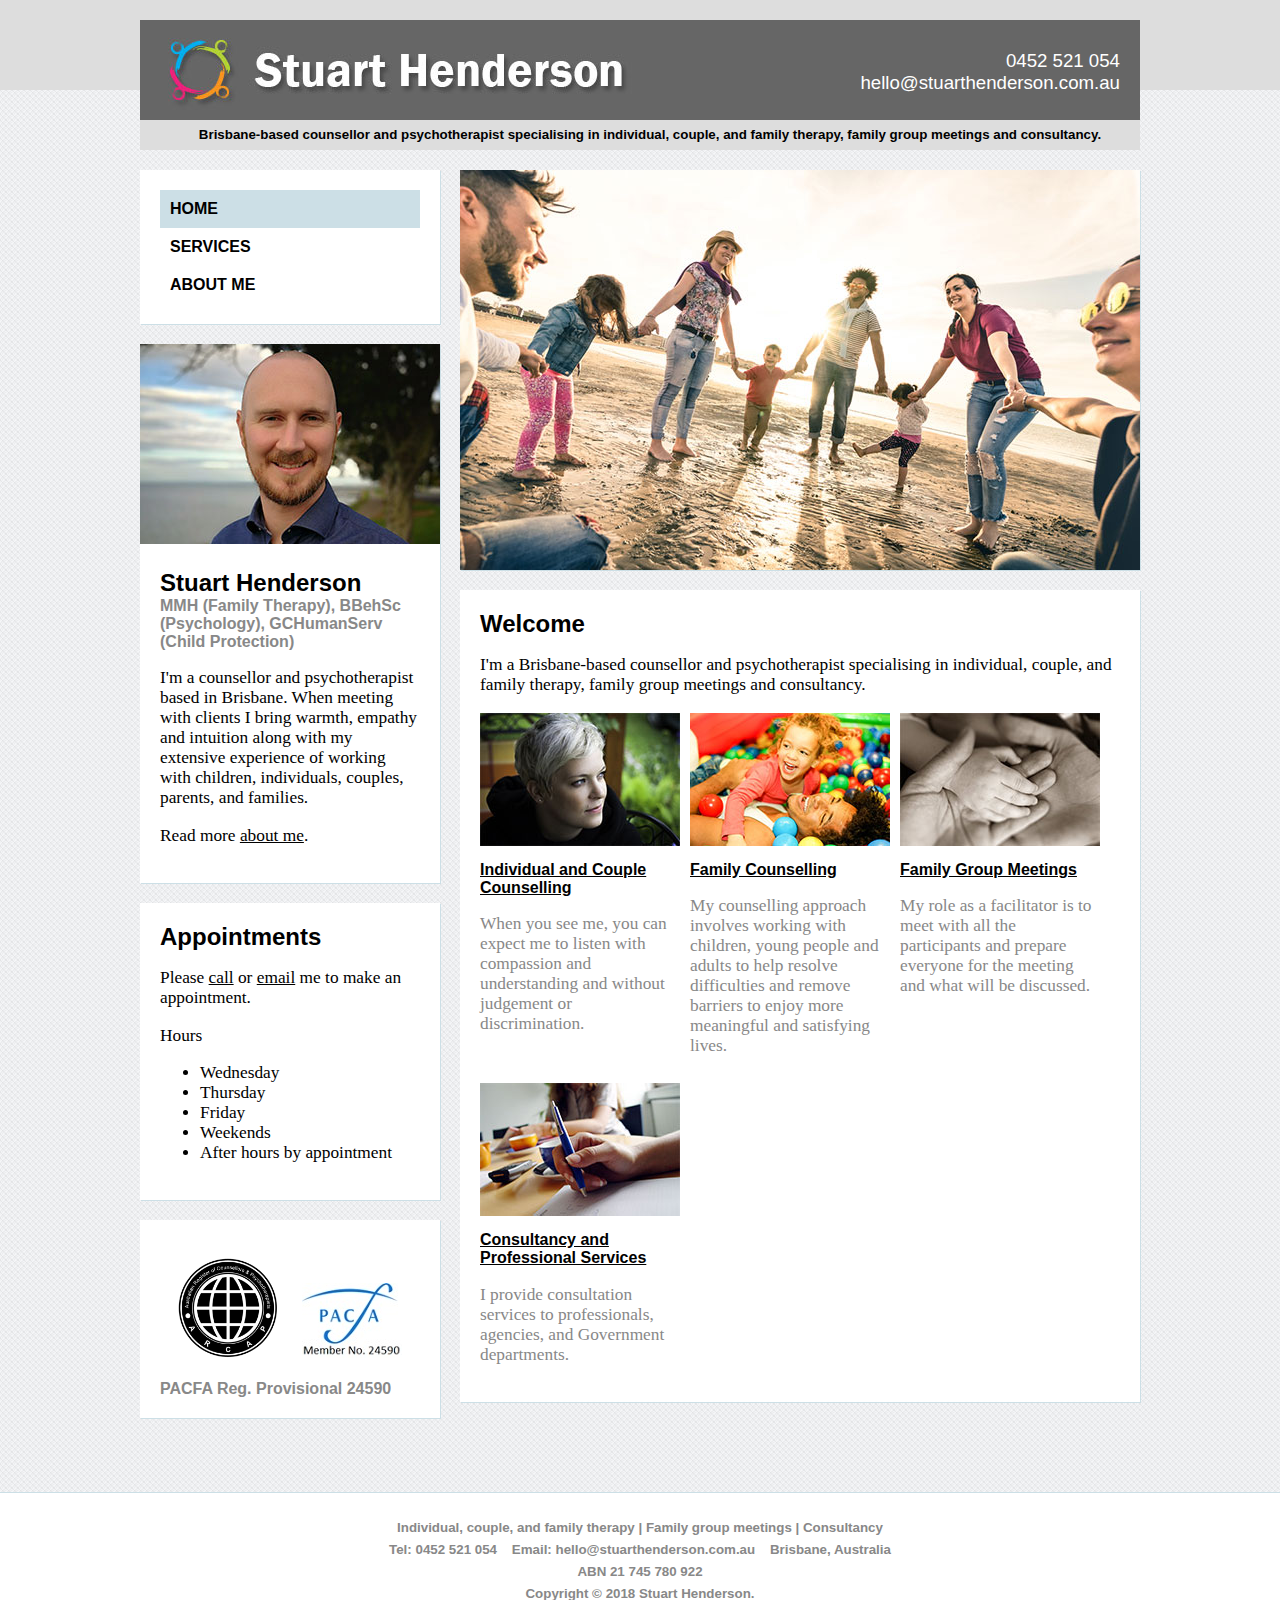
<file: index.html>
<!DOCTYPE html>
<html xmlns="http://www.w3.org/1999/xhtml" lang="en" xml:lang="en">
<head>
<!-- Global site tag (gtag.js) - Google Analytics -->
<script async src="https://www.googletagmanager.com/gtag/js?id=UA-122664267-1"></script>
<script>
  window.dataLayer = window.dataLayer || [];
  function gtag(){dataLayer.push(arguments);}
  gtag('js', new Date());
  
  gtag('config', 'UA-122664267-1');
</script>
<title>Stuart Henderson - Counsellor and Psychotherapist</title>
<meta charset="UTF-8">
<meta name="description" content="Stuart Henderson is a counsellor and psychotherapist based in Brisbane, Australia specialising in individual, couple, and family therapy.">
<meta name="keywords" content="Stuart Henderson, counsellor, psychotherapist, therapist, counselling, counselor, counseling, therapy, family therapy, Brisbane, relationship, marriage, individual, couple, family, children">
<meta name="author" content="Stuart Henderson">
<meta property="og:title" content="Stuart Henderson - Counsellor and Psychotherapist">
<meta property="og:site_name" content="Stuart Henderson - Counsellor and Psychotherapist">
<meta property="og:description" content="Stuart Henderson is a counsellor and psychotherapist based in Brisbane, Australia specialising in individual, couple, and family therapy.">
<meta property="og:type" content="website">
<meta property="og:url" content="https://www.stuarthenderson.com.au">
<meta property="og:image" content="https://www.stuarthenderson.com.au/images/stuart.jpg">
<meta property="twitter:title" content="Stuart Henderson - Counsellor and Psychotherapist">
<meta property="twitter:description" content="Stuart Henderson is a counsellor and psychotherapist based in Brisbane, Australia specialising in individual, couple, and family therapy.">
<link rel="apple-touch-icon" sizes="180x180" href="/apple-touch-icon.png">
<link rel="icon" type="image/png" sizes="32x32" href="/favicon-32x32.png">
<link rel="icon" type="image/png" sizes="16x16" href="/favicon-16x16.png">
<link rel="manifest" href="/site.webmanifest">
<link rel="mask-icon" href="/safari-pinned-tab.svg" color="#5bbad5">
<meta name="msapplication-TileColor" content="#2b5797">
<meta name="theme-color" content="#ffffff">
<meta name="viewport" content="width=device-width, initial-scale=1.0, user-scalable=yes">
<link rel="stylesheet" media="all" href="css/common.css"/>
<link rel="stylesheet" media="only screen and (max-width: 700px)" href="css/mobile.css"/>
<script type="application/ld+json">
{
  "@context": "http://schema.org",
  "@type": "LocalBusiness",
  "url": "https://www.stuarthenderson.com.au",
  "name": "Stuart Henderson",
  "contactPoint": {
    "@type": "ContactPoint",
    "telephone": "+61-452-521-054",
    "contactType": "Inquiries",
	"email": "hello@stuarthenderson.com.au"
  }
}
</script>
</head>

<body>

<div id="solidbanner"></div>

<div id="pagecontent">

	<div id="header">
		<div style="width: 100%; margin: 0 auto;">
			<div id="headerLogo"><a href="index.html"><img src="images/header-logo.jpg" width="500" height="80" alt="Stuart Henderson Logo"/></a></div>
			<div class="headerText" style="float: right; text-align: right;"><a href="tel:+61452521054">0452 521 054</a><br/><a href="mailto:hello@stuarthenderson.com.au">hello@stuarthenderson.com.au</a></div>
		</div>
	</div>
	<div id="headerThin">
		<div style="padding-left: 20px; line-height: 30px; text-align: center;"><h4>Brisbane-based counsellor and psychotherapist specialising in individual, couple, and family therapy, family group meetings and consultancy.</h4></div>
	</div>
	<div id="headerMobile">
		<a href="index.html"><img src="images/header-logo.jpg" style="width: 100%;" alt="Stuart Henderson Logo"/></a>
	</div>

	<div class="container">

		<div class="one">
			<div class="box text menu">
				<a href="index.html"><div class="menuItem menuCurrentItem">HOME</div></a>
				<a href="services.html"><div class="menuItem">SERVICES</div></a>
				<a href="about.html"><div class="menuItem">ABOUT ME</div></a>
			</div>
			
			<div class="box">
				<div class="hidemobile"><img src="images/stuart.jpg" width="300" height="200" alt="Stuart Henderson"/></div>
				<div class="onlymobile"><img src="images/about.jpg" style="width: 100%;" alt="Stuart Henderson"/></div>
				<div class="text">
					<h2>Stuart Henderson</h2>
					<h3 class="subtle">MMH (Family Therapy), BBehSc (Psychology), GCHumanServ (Child Protection)</h3>
					<p>
						I'm a counsellor and psychotherapist based in Brisbane. When meeting with clients I bring warmth, empathy and intuition along with my extensive experience of working with children, individuals, couples, parents, and families.
					</p>
					<p>Read more <a href="about.html">about me</a>.</p>
				</div>
			</div>
			
			<div class="box">
				<div class="text">
					<h2>Appointments</h2>
					<p class="hidemobile">Please <a href="tel:+61452521054">call</a> or <a href="mailto:hello@stuarthenderson.com.au">email</a> me to make an appointment.</p>
					<p class="onlymobile" style="font-size: 14pt;"><a href="tel:+61452521054">0452 521 054</a></p>
					<p class="onlymobile" style="font-size: 14pt;"><a href="mailto:hello@stuarthenderson.com.au">hello@stuarthenderson.com.au</a></p>
					<p>Hours</p>
					<ul>
						<li>Wednesday</li>
						<li>Thursday</li>
						<li>Friday</li>
						<li>Weekends</li>
						<li>After hours by appointment</li>
					</ul>
				</div>
			</div>
			
			<div class="box hidemobile">
				<div class="text">
					<p style="text-align: center;">
						<a href="http://www.arcapregister.com.au/" target="_blank" style="padding-right: 20px;"><img src="images/arcap-logo.png" width="100" height="100" alt="ARCAP"/></a>
						<a href="http://www.pacfa.org.au" target="_blank"><img src="images/pacfa-logo.jpg" width="100" height="75" alt="PACFA"/></a>
					</p>
					<h3 class="subtle">PACFA Reg. Provisional 24590</h3>
				</div>
			</div>
		</div>
		
		<div class="two">
		
			<div class="box bigimage">
				<img src="images/home.jpg" width="680" height="400" alt="Family"/>
			</div>
			
			<div class="box text">
				<h2>Welcome</h2>
				<p>I'm a Brisbane-based counsellor and psychotherapist specialising in individual, couple, and family therapy, family group meetings and consultancy.</p>
				<div class="homeServiceBox homeServiceBoxRow">
					<a href="services.html#counselling"><img src="images/individual.jpg" width="200" height="133" alt="Individual and Couple Counselling"/><br><h3 class="service">Individual and Couple Counselling</h3></a>
					<p class="service">When you see me, you can expect me to listen with compassion and understanding and without judgement or discrimination.</p>
				</div>
				<div class="homeServiceBox homeServiceBoxRow">
					<a href="services.html#counselling"><img src="images/family.jpg" width="200" height="133" alt="Family Counselling"/><br><h3 class="service">Family Counselling</h3></a>
					<p class="service">My counselling approach involves working with children, young people and adults to help resolve difficulties and remove barriers to enjoy more meaningful and satisfying lives.</p>
				</div>
				<div class="homeServiceBox homeServiceBoxRow">
					<a href="services.html#familygroup"><img src="images/hands.jpg" width="200" height="133" alt="Family Group Meeting"/><br><h3 class="service">Family Group Meetings</h3></a>
					<p class="service">My role as a facilitator is to meet with all the participants and prepare everyone for the meeting and what will be discussed.</p>
				</div>
				<div class="homeServiceBox">
					<a href="services.html#consulting"><img src="images/consulting.jpg" width="200" height="133" alt="Individual and Couple Counselling"/><br><h3 class="service">Consultancy and Professional Services</h3></a>
					<p class="service">I provide consultation services to professionals, agencies, and Government departments.</p>
				</div>
			</div>
			
		</div>
		
	</div>
	
</div>

<div id="footer">
	<div class="onlymobile">
		<div class="text">
			<p style="text-align: center;">
				<a href="http://www.arcapregister.com.au/" target="_blank" style="padding-right: 20px;"><img src="images/arcap-logo.png" width="100" height="100" alt="ARCAP"/></a>
				<a href="http://www.pacfa.org.au" target="_blank"><img src="images/pacfa-logo.jpg" width="100" height="75" alt="PACFA"/></a>
			</p>
			<h3 class="subtle">PACFA Reg. Provisional 24590</h3>
		</div>
	</div>
	<div class="text footerText">
		<h4>Individual, couple, and family therapy | Family group meetings | Consultancy</h4>
		<h4><span class="nowrap">Tel: <a href="tel:+61452521054">0452 521 054</a></span> &nbsp;&nbsp; <span class="nowrap">Email: <a href="mailto:hello@stuarthenderson.com.au">hello@stuarthenderson.com.au</a></span> &nbsp;&nbsp; <span class="nowrap">Brisbane, Australia</span></h4>
		<h4><span class="nowrap">ABN 21 745 780 922</span></h4>
		<h4><span class="nowrap">Copyright © 2018 Stuart Henderson.</span></h4>
	</div>
</div>

</body>
</html>
</file>
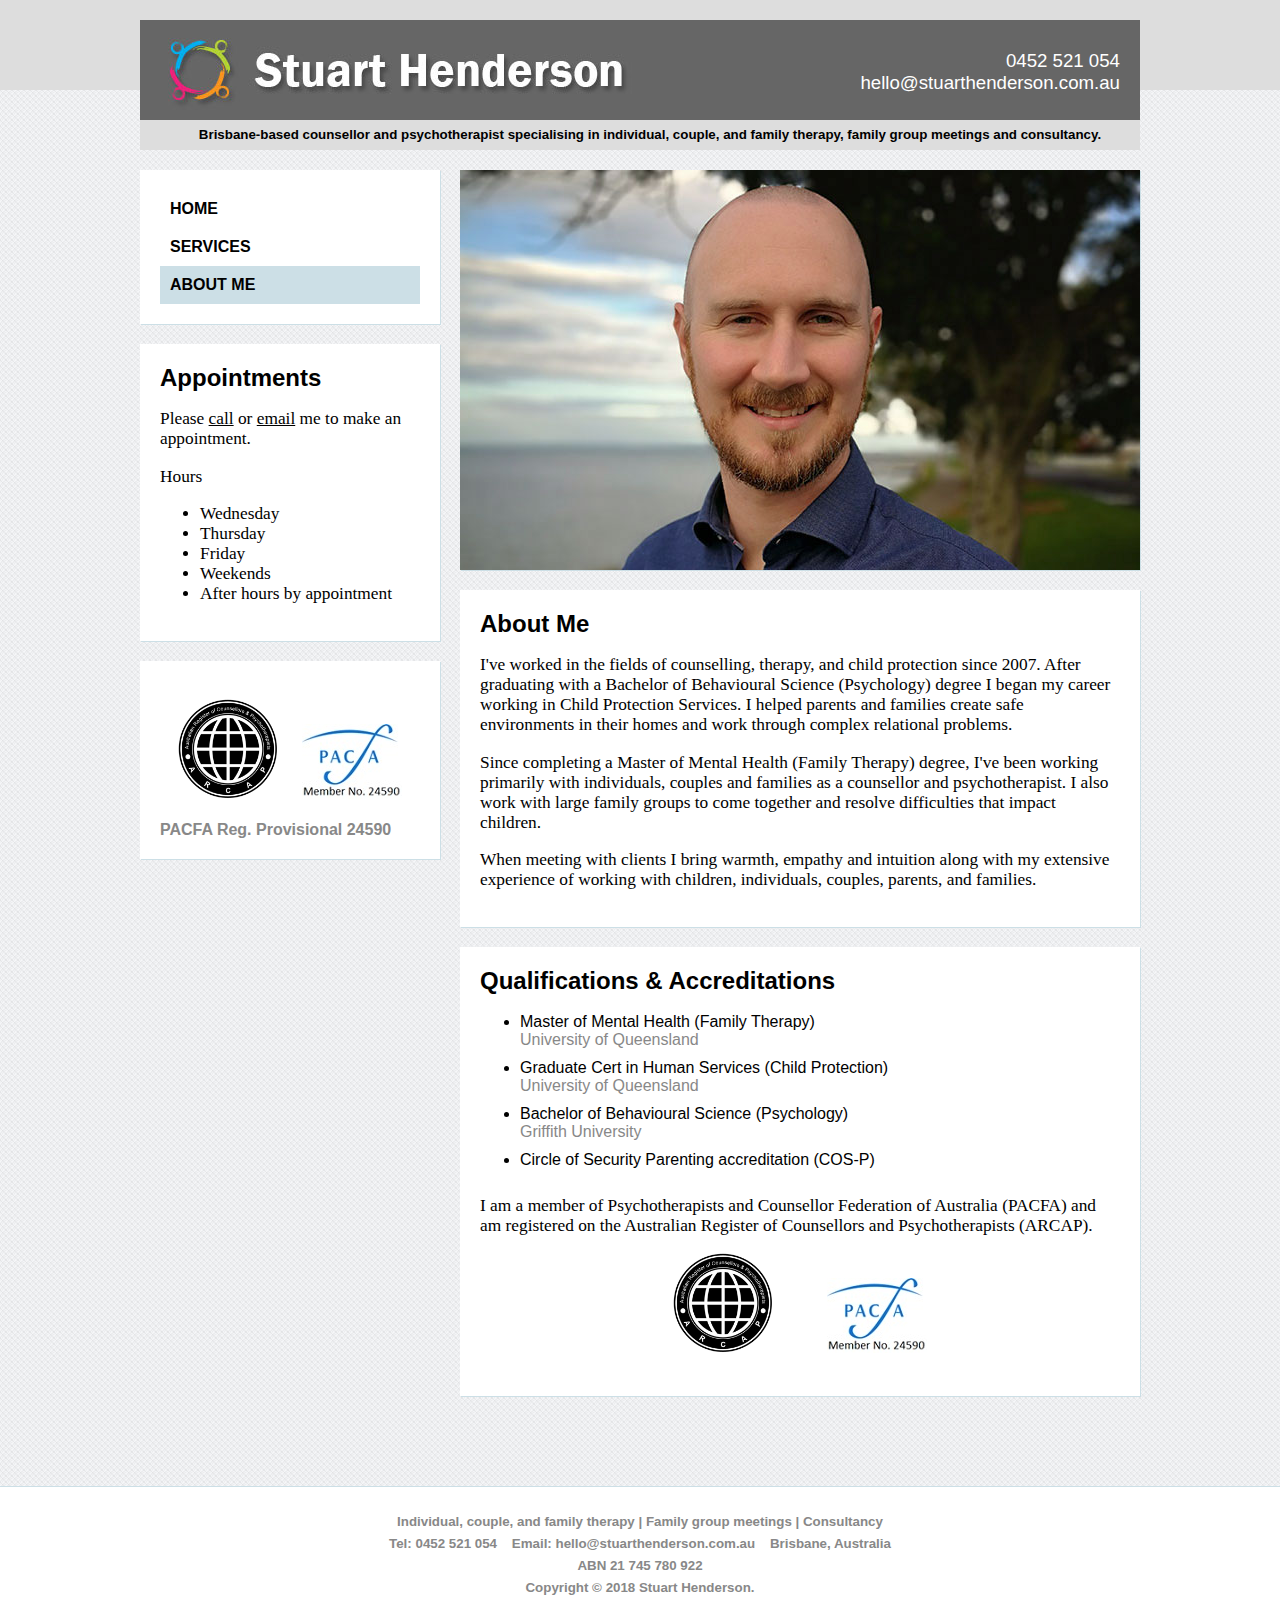
<file: about.html>
<!DOCTYPE html>
<html xmlns="http://www.w3.org/1999/xhtml" lang="en" xml:lang="en">  
<head>
<!-- Global site tag (gtag.js) - Google Analytics -->
<script async src="https://www.googletagmanager.com/gtag/js?id=UA-122664267-1"></script>
<script>
  window.dataLayer = window.dataLayer || [];
  function gtag(){dataLayer.push(arguments);}
  gtag('js', new Date());
  
  gtag('config', 'UA-122664267-1');
</script>
<title>Stuart Henderson - Counsellor and Psychotherapist</title>
<meta charset="UTF-8">
<meta name="description" content="Stuart Henderson is a counsellor and psychotherapist based in Brisbane, Australia specialising in individual, couple, and family therapy.">
<meta name="keywords" content="Stuart Henderson, counsellor, psychotherapist, therapist, counselling, counselor, counseling, therapy, family therapy, Brisbane, relationship, marriage, individual, couple, family, children">
<meta name="author" content="Stuart Henderson">
<meta property="og:title" content="Stuart Henderson - Counsellor and Psychotherapist">
<meta property="og:site_name" content="Stuart Henderson - Counsellor and Psychotherapist">
<meta property="og:description" content="Stuart Henderson is a counsellor and psychotherapist based in Brisbane, Australia specialising in individual, couple, and family therapy.">
<meta property="og:type" content="website">
<meta property="og:url" content="https://www.stuarthenderson.com.au">
<meta property="og:image" content="https://www.stuarthenderson.com.au/images/stuart.jpg">
<meta property="twitter:title" content="Stuart Henderson - Counsellor and Psychotherapist">
<meta property="twitter:description" content="Stuart Henderson is a counsellor and psychotherapist based in Brisbane, Australia specialising in individual, couple, and family therapy.">
<link rel="apple-touch-icon" sizes="180x180" href="/apple-touch-icon.png">
<link rel="icon" type="image/png" sizes="32x32" href="/favicon-32x32.png">
<link rel="icon" type="image/png" sizes="16x16" href="/favicon-16x16.png">
<link rel="manifest" href="/site.webmanifest">
<link rel="mask-icon" href="/safari-pinned-tab.svg" color="#5bbad5">
<meta name="msapplication-TileColor" content="#2b5797">
<meta name="theme-color" content="#ffffff">
<meta name="viewport" content="width=device-width, initial-scale=1.0, user-scalable=yes">
<link rel="stylesheet" media="all" href="css/common.css"/>
<link rel="stylesheet" media="only screen and (max-width: 700px)" href="css/mobile.css"/>
<script type="application/ld+json">
{
  "@context": "http://schema.org",
  "@type": "LocalBusiness",
  "url": "https://www.stuarthenderson.com.au",
  "name": "Stuart Henderson",
  "contactPoint": {
    "@type": "ContactPoint",
    "telephone": "+61-452-521-054",
    "contactType": "Inquiries",
	"email": "hello@stuarthenderson.com.au"
  }
}
</script>
</head>

<body>

<div id="solidbanner"></div>

<div id="pagecontent">

	<div id="header">
		<div style="width: 100%; margin: 0 auto;">
			<div id="headerLogo"><a href="index.html"><img src="images/header-logo.jpg" width="500" height="80" alt="Stuart Henderson Logo"/></a></div>
			<div class="headerText" style="float: right; text-align: right;"><a href="tel:+61452521054">0452 521 054</a><br/><a href="mailto:hello@stuarthenderson.com.au">hello@stuarthenderson.com.au</a></div>
		</div>
	</div>
	<div id="headerThin">
		<div style="padding-left: 20px; line-height: 30px; text-align: center;"><h4>Brisbane-based counsellor and psychotherapist specialising in individual, couple, and family therapy, family group meetings and consultancy.</h4></div>
	</div>
	<div id="headerMobile">
		<a href="index.html"><img src="images/header-logo.jpg" style="width: 100%;" alt="Stuart Henderson Logo"/></a>
	</div>

	<div class="container">

		<div class="one">
			<div class="box text menu">
				<a href="index.html"><div class="menuItem">HOME</div></a>
				<a href="services.html"><div class="menuItem">SERVICES</div></a>
				<a href="about.html"><div class="menuItem menuCurrentItem">ABOUT ME</div></a>
			</div>
			
			<div class="box hidemobile">
				<div class="text">
					<h2>Appointments</h2>
					<p>Please <a href="tel:+61452521054">call</a> or <a href="mailto:hello@stuarthenderson.com.au">email</a> me to make an appointment.</p>
					<p>Hours</p>
					<ul>
						<li>Wednesday</li>
						<li>Thursday</li>
						<li>Friday</li>
						<li>Weekends</li>
						<li>After hours by appointment</li>
					</ul>
				</div>
			</div>
			
			<div class="box hidemobile">
				<div class="text">
					<p style="text-align: center;">
						<a href="http://www.arcapregister.com.au/" target="_blank" style="padding-right: 20px;"><img src="images/arcap-logo.png" width="100" height="100" alt="ARCAP"/></a>
						<a href="http://www.pacfa.org.au" target="_blank"><img src="images/pacfa-logo.jpg" width="100" height="75" alt="PACFA"/></a>
					</p>
					<h3 class="subtle">PACFA Reg. Provisional 24590</h3>
				</div>
			</div>
		</div>
		
		<div class="two">
		
			<div class="box hidemobile" style="width: 680px; height: 400px">
				<img src="images/about.jpg" width="680" height="400" alt="About Me"/>
			</div>
			
			<div class="box">
				<div class="onlymobile"><img src="images/about.jpg" style="width: 100%;" alt="Stuart Henderson"/></div>
				<div class="text">
					<h2>About Me</h2>
					<p>
					I've worked in the fields of counselling, therapy, and child protection since 2007. After graduating with a Bachelor of Behavioural Science (Psychology) degree I began my career working in Child Protection Services. I helped parents and families create safe environments in their homes and work through complex relational problems.
					</p>
					<p>
					Since completing a Master of Mental Health (Family Therapy) degree, I've been working primarily with individuals, couples and families as a counsellor and psychotherapist. I also work with large family groups to come together and resolve difficulties that impact children.
					</p>
					<p>
					When meeting with clients I bring warmth, empathy and intuition along with my extensive experience of working with children, individuals, couples, parents, and families.
					</p>
				</div>
			</div>
			
			<div class="box onlymobile">
				<div class="text">
					<h2>Appointments</h2>
					<p style="font-size: 14pt;"><a href="tel:+61452521054">0452 521 054</a></p>
					<p style="font-size: 14pt;"><a href="mailto:hello@stuarthenderson.com.au">hello@stuarthenderson.com.au</a></p>
					<p>Hours</p>
					<ul>
						<li>Wednesday</li>
						<li>Thursday</li>
						<li>Friday</li>
						<li>Weekends</li>
						<li>After hours by appointment</li>
					</ul>
				</div>
			</div>

			<div class="box text">
				<h2>Qualifications & Accreditations</h2>
				<ul>
					<li class="qual">Master of Mental Health (Family Therapy)<br><div class="subtle">University of Queensland</div></li>
					<li class="qual">Graduate Cert in Human Services (Child Protection)<br><div class="subtle">University of Queensland</div></li>
					<li class="qual">Bachelor of Behavioural Science (Psychology)<br><div class="subtle">Griffith University</div></li>
					<li class="qual">Circle of Security Parenting accreditation (COS-P)</li>
				</ul>
				<p>
				I am a member of Psychotherapists and Counsellor Federation of Australia (PACFA) and am registered on the Australian Register of Counsellors and Psychotherapists (ARCAP).
				</p>
				<p class="hidemobile" style="text-align: center;">
					<a href="http://www.arcapregister.com.au/" target="_blank" style="padding-right: 50px;"><img src="images/arcap-logo.png" width="100" height="100" alt="ARCAP"/></a>
					<a href="http://www.pacfa.org.au" target="_blank"><img src="images/pacfa-logo.jpg" width="100" height="75" alt="PACFA"/></a>
				</p>
			</div>
			
		</div>
		
	</div>
	
</div>

<div id="footer">
	<div class="onlymobile">
		<div class="text">
			<p style="text-align: center;">
				<a href="http://www.arcapregister.com.au/" target="_blank" style="padding-right: 20px;"><img src="images/arcap-logo.png" width="100" height="100" alt="ARCAP"/></a>
				<a href="http://www.pacfa.org.au" target="_blank"><img src="images/pacfa-logo.jpg" width="100" height="75" alt="PACFA"/></a>
			</p>
			<h3 class="subtle">PACFA Reg. Provisional 24590</h3>
		</div>
	</div>
	<div class="text footerText">
		<h4>Individual, couple, and family therapy | Family group meetings | Consultancy</h4>
		<h4><span class="nowrap">Tel: <a href="tel:+61452521054">0452 521 054</a></span> &nbsp;&nbsp; <span class="nowrap">Email: <a href="mailto:hello@stuarthenderson.com.au">hello@stuarthenderson.com.au</a></span> &nbsp;&nbsp; <span class="nowrap">Brisbane, Australia</span></h4>
		<h4><span class="nowrap">ABN 21 745 780 922</span></h4>
		<h4><span class="nowrap">Copyright © 2018 Stuart Henderson.</span></h4>
	</div>
</div>

</body>
</html>
</file>
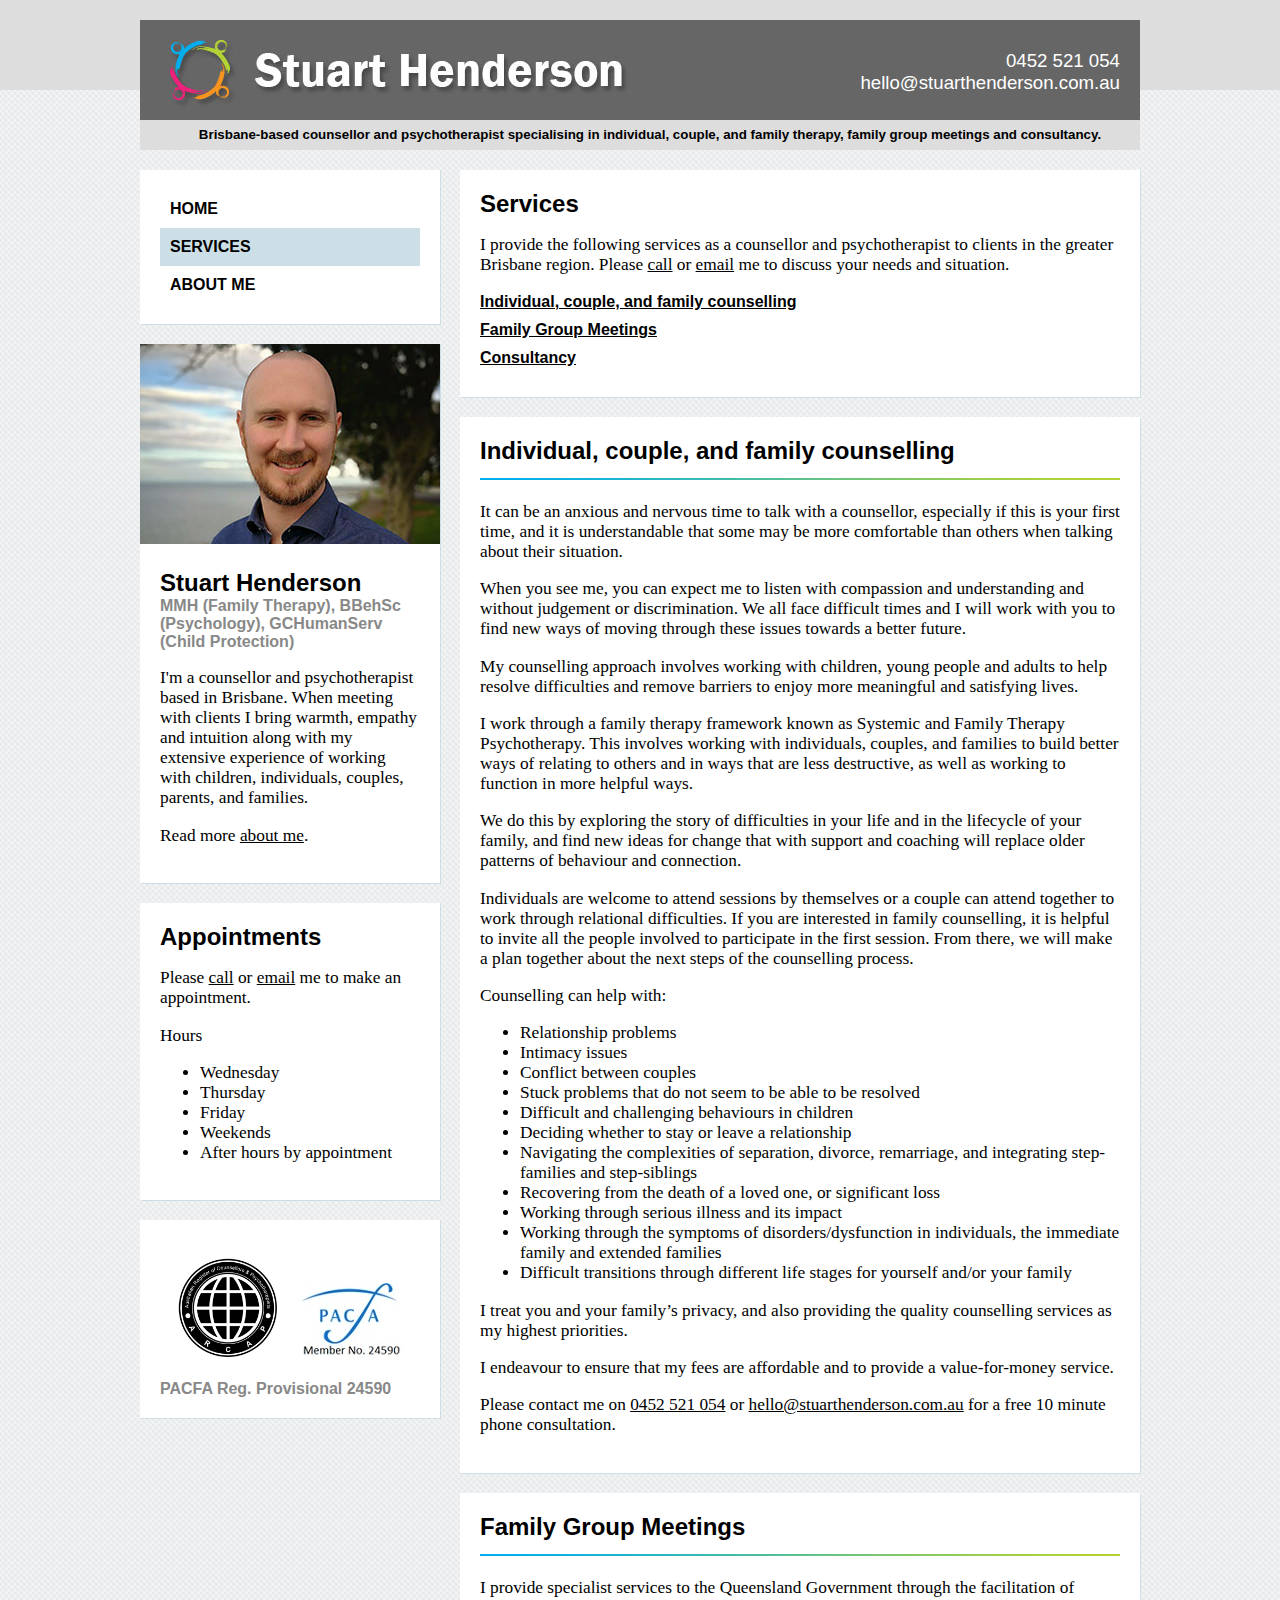
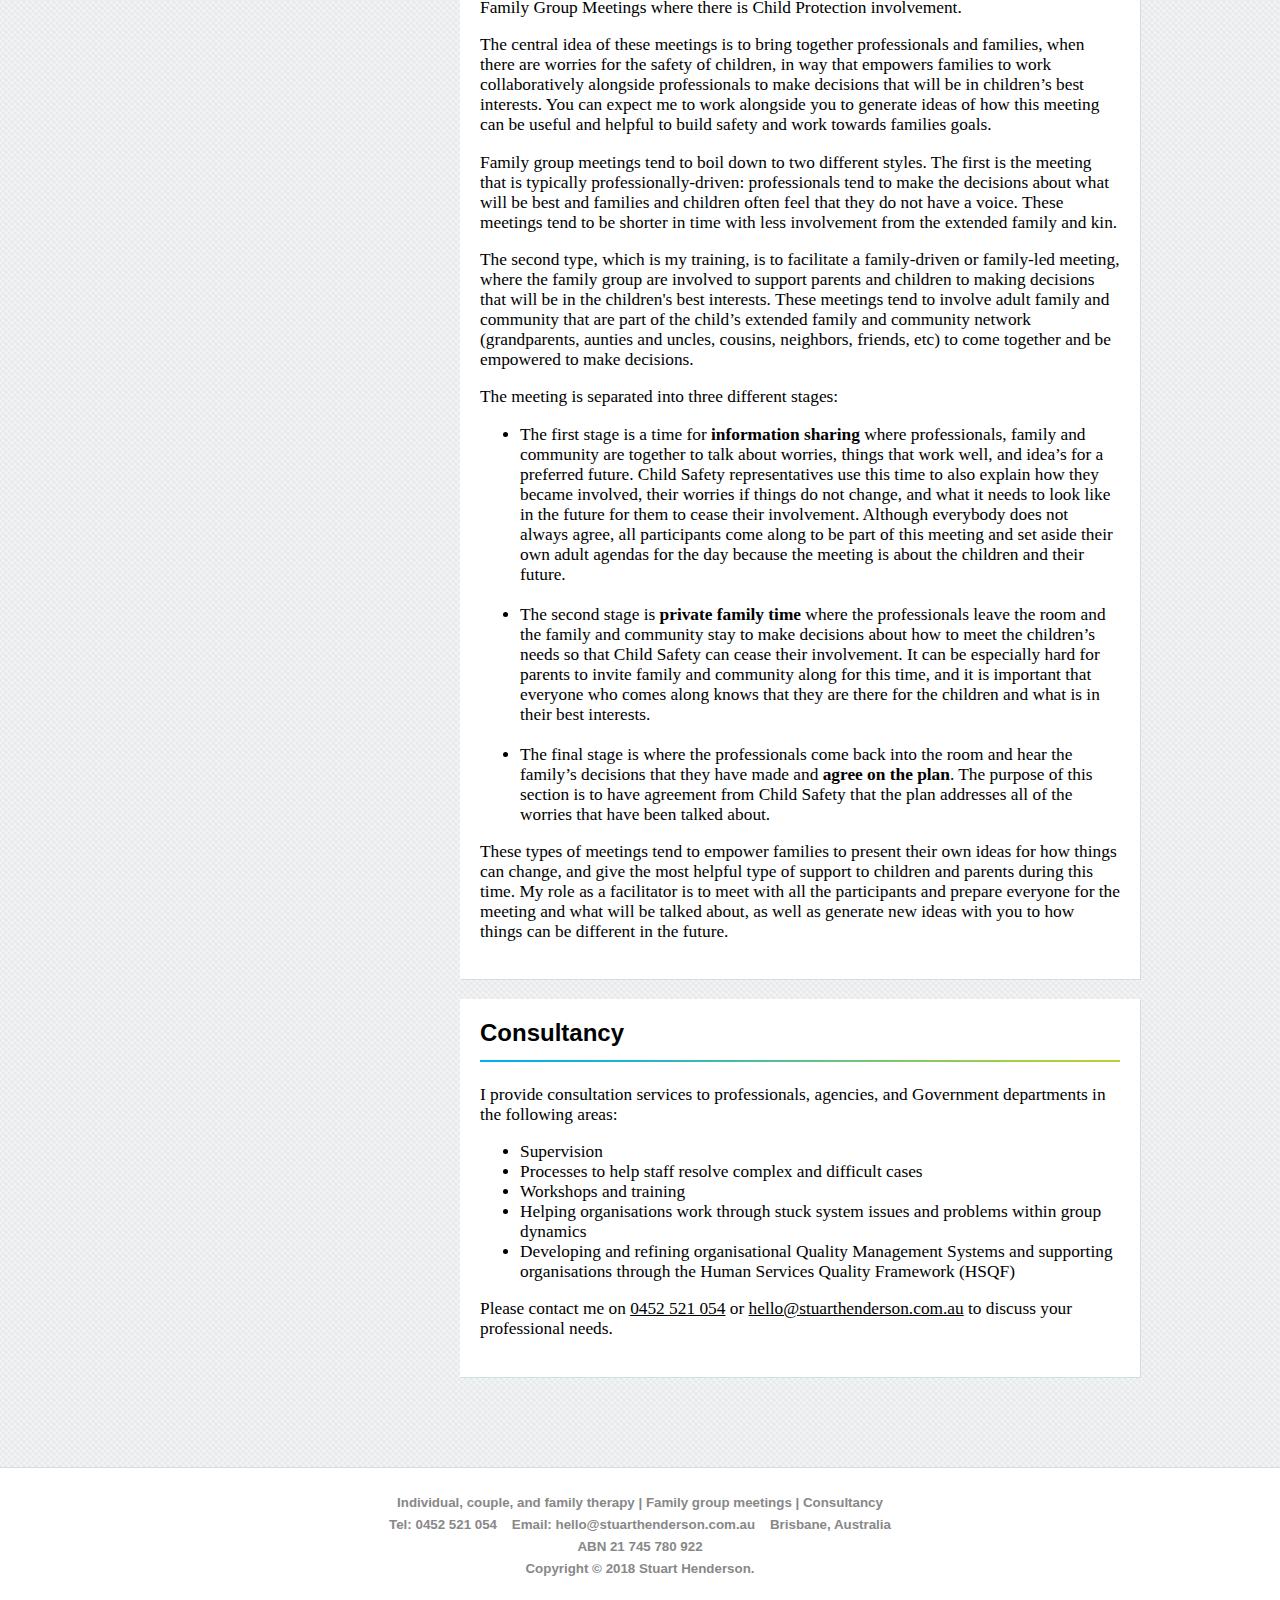
<file: services.html>
<!DOCTYPE html>
<html xmlns="http://www.w3.org/1999/xhtml" lang="en" xml:lang="en">  
<head>
<!-- Global site tag (gtag.js) - Google Analytics -->
<script async src="https://www.googletagmanager.com/gtag/js?id=UA-122664267-1"></script>
<script>
  window.dataLayer = window.dataLayer || [];
  function gtag(){dataLayer.push(arguments);}
  gtag('js', new Date());
  
  gtag('config', 'UA-122664267-1');
</script>
<title>Stuart Henderson - Counsellor and Psychotherapist</title>
<meta charset="UTF-8">
<meta name="description" content="Stuart Henderson is a counsellor and psychotherapist based in Brisbane, Australia specialising in individual, couple, and family therapy.">
<meta name="keywords" content="Stuart Henderson, counsellor, psychotherapist, therapist, counselling, counselor, counseling, therapy, family therapy, Brisbane, relationship, marriage, individual, couple, family, children">
<meta name="author" content="Stuart Henderson">
<meta property="og:title" content="Stuart Henderson - Counsellor and Psychotherapist">
<meta property="og:site_name" content="Stuart Henderson - Counsellor and Psychotherapist">
<meta property="og:description" content="Stuart Henderson is a counsellor and psychotherapist based in Brisbane, Australia specialising in individual, couple, and family therapy.">
<meta property="og:type" content="website">
<meta property="og:url" content="https://www.stuarthenderson.com.au">
<meta property="og:image" content="https://www.stuarthenderson.com.au/images/stuart.jpg">
<meta property="twitter:title" content="Stuart Henderson - Counsellor and Psychotherapist">
<meta property="twitter:description" content="Stuart Henderson is a counsellor and psychotherapist based in Brisbane, Australia specialising in individual, couple, and family therapy.">
<link rel="apple-touch-icon" sizes="180x180" href="/apple-touch-icon.png">
<link rel="icon" type="image/png" sizes="32x32" href="/favicon-32x32.png">
<link rel="icon" type="image/png" sizes="16x16" href="/favicon-16x16.png">
<link rel="manifest" href="/site.webmanifest">
<link rel="mask-icon" href="/safari-pinned-tab.svg" color="#5bbad5">
<meta name="msapplication-TileColor" content="#2b5797">
<meta name="theme-color" content="#ffffff">
<meta name="viewport" content="width=device-width, initial-scale=1.0, user-scalable=yes">
<link rel="stylesheet" media="all" href="css/common.css"/>
<link rel="stylesheet" media="only screen and (max-width: 700px)" href="css/mobile.css"/>
<script type="application/ld+json">
{
  "@context": "http://schema.org",
  "@type": "LocalBusiness",
  "url": "https://www.stuarthenderson.com.au",
  "name": "Stuart Henderson",
  "contactPoint": {
    "@type": "ContactPoint",
    "telephone": "+61-452-521-054",
    "contactType": "Inquiries",
	"email": "hello@stuarthenderson.com.au"
  }
}
</script>
</head>

<body>

<div id="solidbanner"></div>

<div id="pagecontent">

	<div id="header">
		<div style="width: 100%; margin: 0 auto;">
			<div id="headerLogo"><a href="index.html"><img src="images/header-logo.jpg" width="500" height="80" alt="Stuart Henderson Logo"/></a></div>
			<div class="headerText" style="float: right; text-align: right;"><a href="tel:+61452521054">0452 521 054</a><br/><a href="mailto:hello@stuarthenderson.com.au">hello@stuarthenderson.com.au</a></div>
		</div>
	</div>
	<div id="headerThin">
		<div style="padding-left: 20px; line-height: 30px; text-align: center;"><h4>Brisbane-based counsellor and psychotherapist specialising in individual, couple, and family therapy, family group meetings and consultancy.</h4></div>
	</div>
	<div id="headerMobile">
		<a href="index.html"><img src="images/header-logo.jpg" style="width: 100%;" alt="Stuart Henderson Logo"/></a>
	</div>

	<div class="container">

		<div class="one">
			<div class="box text menu">
				<a href="index.html"><div class="menuItem">HOME</div></a>
				<a href="services.html"><div class="menuItem menuCurrentItem">SERVICES</div></a>
				<a href="about.html"><div class="menuItem">ABOUT ME</div></a>
			</div>
			
			<div class="box hidemobile">
				<img src="images/stuart.jpg" width="300" height="200" alt="Stuart Henderson"/>
				<div class="text">
					<h2>Stuart Henderson</h2>
					<h3 class="subtle">MMH (Family Therapy), BBehSc (Psychology), GCHumanServ (Child Protection)</h3>
					<p>
						I'm a counsellor and psychotherapist based in Brisbane. When meeting with clients I bring warmth, empathy and intuition along with my extensive experience of working with children, individuals, couples, parents, and families.
					</p>
					<p>Read more <a href="about.html">about me</a>.</p>
				</div>
			</div>
			
			<div class="box hidemobile">
				<div class="text">
					<h2>Appointments</h2>
					<p>Please <a href="tel:+61452521054">call</a> or <a href="mailto:hello@stuarthenderson.com.au">email</a> me to make an appointment.</p>
					<p>Hours</p>
					<ul>
						<li>Wednesday</li>
						<li>Thursday</li>
						<li>Friday</li>
						<li>Weekends</li>
						<li>After hours by appointment</li>
					</ul>
				</div>
			</div>
			
			<div class="box hidemobile">
				<div class="text">
					<p style="text-align: center;">
						<a href="http://www.arcapregister.com.au/" target="_blank" style="padding-right: 20px;"><img src="images/arcap-logo.png" width="100" height="100" alt="ARCAP"/></a>
						<a href="http://www.pacfa.org.au" target="_blank"><img src="images/pacfa-logo.jpg" width="100" height="75" alt="PACFA"/></a>
					</p>
					<h3 class="subtle">PACFA Reg. Provisional 24590</h3>
				</div>
			</div>
		</div>
		
		<div class="two">
		
			<div class="box text">
				<h2>Services</h2>
				<p>I provide the following services as a counsellor and psychotherapist to clients in the greater Brisbane region. Please <a href="tel:+61452521054">call</a> or <a href="mailto:hello@stuarthenderson.com.au">email</a> me to discuss your needs and situation.</p>
				<h3 class="service"><a href="#counselling">Individual, couple, and family counselling</a></h3>
				<h3 class="service"><a href="#familygroup">Family Group Meetings</a></h3>
				<h3 class="service"><a href="#consulting">Consultancy</a></h3>
			</div>
		
			<div class="box text">
				<h2 id="counselling">Individual, couple, and family counselling</h2>
				<div><img src="images/banner.jpg" width="640" height="2" alt="Divider Line"/></div>
				<p>
				It can be an anxious and nervous time to talk with a counsellor, especially if this is your first time, and it is understandable that some may be more comfortable than others when talking about their situation.
				</p>
				<p>
				When you see me, you can expect me to listen with compassion and understanding and without judgement or discrimination. We all face difficult times and I will work with you to find new ways of moving through these issues towards a better future.
				</p>
				<p>
				My counselling approach involves working with children, young people and adults to help resolve difficulties and remove barriers to enjoy more meaningful and satisfying lives.
				</p>
				<p>
				I work through a family therapy framework known as Systemic and Family Therapy Psychotherapy. This involves working with individuals, couples, and families to build better ways of relating to others and in ways that are less destructive, as well as working to function in more helpful ways.
				</p>
				<p>
				We do this by exploring the story of difficulties in your life and in the lifecycle of your family, and find new ideas for change that with support and coaching will replace older patterns of behaviour and connection. 
				</p>
				<p>
				Individuals are welcome to attend sessions by themselves or a couple can attend together to work through relational difficulties. If you are interested in family counselling, it is helpful to invite all the people involved to participate in the first session. From there, we will make a plan together about the next steps of the counselling process.
				</p>
				<p>Counselling can help with:</p>
				<ul>
					<li>Relationship problems</li>
					<li>Intimacy issues</li>
					<li>Conflict between couples</li>
					<li>Stuck problems that do not seem to be able to be resolved</li>
					<li>Difficult and challenging behaviours in children</li>
					<li>Deciding whether to stay or leave a relationship</li>
					<li>Navigating the complexities of separation, divorce, remarriage, and integrating step-families and step-siblings</li>
					<li>Recovering from the death of a loved one, or significant loss</li>
					<li>Working through serious illness and its impact</li>
					<li>Working through the symptoms of disorders/dysfunction in individuals, the immediate family and extended families</li>
					<li>Difficult transitions through different life stages for yourself and/or your family</li>
				</ul>
				<p>I treat you and your family’s privacy, and also providing the quality counselling services as my highest priorities.</p>
				<p>I endeavour to ensure that my fees are affordable and to provide a value-for-money service.</p>
				<p>Please contact me on <a href="tel:+61452521054">0452 521 054</a> or <a href="mailto:hello@stuarthenderson.com.au">hello@stuarthenderson.com.au</a> for a free 10 minute phone consultation.</p>
			</div>		

			<div class="box text">
				<h2 id="familygroup">Family Group Meetings</h2>
				<div><img src="images/banner.jpg" width="640" height="2" alt="Divider Line"/></div>
				<p>
				I provide specialist services to the Queensland Government through the facilitation of Family Group Meetings where there is Child Protection involvement.
				</p>
				<p>
				The central idea of these meetings is to bring together professionals and families, when there are worries for the safety of children, in way that empowers families to work collaboratively alongside professionals to make decisions that will be in children’s best interests. You can expect me to work alongside you to generate ideas of how this meeting can be useful and helpful to build safety and work towards families goals.
				</p>
				<p>
				Family group meetings tend to boil down to two different styles. The first is the meeting that is typically professionally-driven: professionals tend to make the decisions about what will be best and families and children often feel that they do not have a voice. These meetings tend to be shorter in time with less involvement from the extended family and kin.
				</p>
				<p>
				The second type, which is my training, is to facilitate a family-driven or family-led meeting, where the family group are involved to support parents and children to making decisions that will be in the children's best interests. These meetings tend to involve adult family and community that are part of the child’s extended family and community network (grandparents, aunties and uncles, cousins, neighbors, friends, etc) to come together and be empowered to make decisions. 
				</p>
				<p>The meeting is separated into three different stages:</p>
				<ul>
					<li>The first stage is a time for <b>information sharing</b> where professionals, family and community are together to talk about worries, things that work well, and idea’s for a preferred future. Child Safety representatives use this time to also explain how they became involved, their worries if things do not change, and what it needs to look like in the future for them to cease their involvement. Although everybody does not always agree, all participants come along to be part of this meeting and set aside their own adult agendas for the day because the meeting is about the children and their future.</li>
					<li style="padding-top: 20px;">The second stage is <b>private family time</b> where the professionals leave the room and the family and community stay to make decisions about how to meet the children’s needs so that Child Safety can cease their involvement. It can be especially hard for parents to invite family and community along for this time, and it is important that everyone who comes along knows that they are there for the children and what is in their best interests.</li>
					<li style="padding-top: 20px;">The final stage is where the professionals come back into the room and hear the family’s decisions that they have made and <b>agree on the plan</b>. The purpose of this section is to have agreement from Child Safety that the plan addresses all of the worries that have been talked about.</li>
				</ul>
				<p>
				These types of meetings tend to empower families to present their own ideas for how things can change, and give the most helpful type of support to children and parents during this time. My role as a facilitator is to meet with all the participants and prepare everyone for the meeting and what will be talked about, as well as generate new ideas with you to how things can be different in the future.
				</p>
			</div>
			
			<div class="box text">
				<h2 id="consulting">Consultancy</h2>
				<div><img src="images/banner.jpg" width="640" height="2" alt="Divider Line"/></div>
				<p>I provide consultation services to professionals, agencies, and Government departments in the following areas:</p>
				<ul>
					<li>Supervision</li>
					<li>Processes to help staff resolve complex and difficult cases</li>
					<li>Workshops and training</li>
					<li>Helping organisations work through stuck system issues and problems within group dynamics</li>
					<li>Developing and refining organisational Quality Management Systems and supporting organisations through the Human Services Quality Framework (HSQF)</li>
				</ul>
				<p>
				Please contact me on <a href="tel:+61452521054">0452 521 054</a> or <a href="mailto:hello@stuarthenderson.com.au">hello@stuarthenderson.com.au</a> to discuss your professional needs.
				</p>
			</div>
			
		</div>
		
	</div>
	
</div>

<div id="footer">
	<div class="onlymobile">
		<div class="text">
			<p style="text-align: center;">
				<a href="http://www.arcapregister.com.au/" target="_blank" style="padding-right: 20px;"><img src="images/arcap-logo.png" width="100" height="100" alt="ARCAP"/></a>
				<a href="http://www.pacfa.org.au" target="_blank"><img src="images/pacfa-logo.jpg" width="100" height="75" alt="PACFA"/></a>
			</p>
			<h3 class="subtle">PACFA Reg. Provisional 24590</h3>
		</div>
	</div>
	<div class="text footerText">
		<h4>Individual, couple, and family therapy | Family group meetings | Consultancy</h4>
		<h4><span class="nowrap">Tel: <a href="tel:+61452521054">0452 521 054</a></span> &nbsp;&nbsp; <span class="nowrap">Email: <a href="mailto:hello@stuarthenderson.com.au">hello@stuarthenderson.com.au</a></span> &nbsp;&nbsp; <span class="nowrap">Brisbane, Australia</span></h4>
		<h4><span class="nowrap">ABN 21 745 780 922</span></h4>
		<h4><span class="nowrap">Copyright © 2018 Stuart Henderson.</span></h4>
	</div>
</div>

</body>
</html>
</file>
<file: css/common.css>
body
{
	margin: 0px;
	padding: 0px;
	text-align: center; /* for center DIV in IE */
	background-image: url("../images/bg.jpg");
    background-repeat: repeat;
	font-family: Georgia;
	font-size: 13pt;
}

.container {
    width: 1000px;
}
.one {
    width: 300px;
    float: left;
}
.two {
	width: 680px;
    margin-left: 320px;
}

A{color: black;}
A:hover {color: #4b4b4b;}

h2 {
	margin: 0px;
	padding: 0px;
	font-size: 18pt;
	font-weight: bold;
	font-family: Helvetica;
}

h3 {
	margin: 0px;
	padding: 0px;
	font-size: 12pt;
	font-family: Helvetica;
}

h4 {
	margin: 0px;
	padding: 0px;
	font-size: 10pt;
	font-family: Helvetica;
}

h3.subtle {
	color: #888888;
}

h3.service {
	margin: 10px 0px 10px 0px;
	color: black;
}

p.service {
	color: #888888;
}

li.qual {
	font-size: 12pt;
	font-family: Helvetica;
	padding-bottom: 10px;
}

#solidbanner
{
	height: 90px;
	width: auto;
	background-color: #dddddd;
}

#pagecontent
{
	position: relative;
	top: -70px;
	margin: 0px auto;
	text-align: left;
	width: 1000px;
}

#header
{
	height: 100px;
	width: 1000px;
	background-color: #666666;
	margin: 0px 0px 0px 0px;
}

#headerThin
{
	height: 30px;
	width: 1000px;
	background-color: #dddddd;
	margin: 0px 0px 20px 0px;
}

#headerLogo
{
	margin-left: 20px;
	margin-top: 10px;
	display: inline-block;
}

#headerMobile
{
	display: none;
}

.subtle
{
	color: #888888;
}

.headerText {
	margin: 30px 20px 0px 0px;
	color: white;
	display: inline-block;
	height: 60px;
}

.headerText A{color: white; font: 14pt Helvetica;}
.headerText A:link {text-decoration: none;}
.headerText A:visited {text-decoration: none;}
.headerText A:active {text-decoration: none;}
.headerText A:hover {text-decoration: none;}

.onlymobile {
	display: none;
}

#footer
{
	width:100%;
	background-color: white;
	border-top: 1px solid #ccdfe6;
}

.footerText h4 {
	margin: 7px;
	color: #888888;
}

.footerText A{color: #888888; }
.footerText A:link {text-decoration: none;}
.footerText A:visited {text-decoration: none;}
.footerText A:active {text-decoration: none;}
.footerText A:hover {text-decoration: none;}

.box {
	background-color: white;
	box-shadow: 1px 1px #ccdfe6;
	margin-bottom: 20px;
}

.homeServiceBox {
	width: 200px;
}

.homeServiceBoxRow {
	float: left;
	margin-right: 10px;
	margin-bottom: 10px;
}

.bigimage {
	width: 680px;
	height: 400px;
}

.text {
	padding: 20px;
}

.nowrap {
    white-space: nowrap;
}

.menuItem {
	padding: 10px;
}

.menuCurrentItem {
	background-color: #ccdfe6;
}

.menuItem:hover {
	background-color: #ededed;
}

.menu A{color: black; font: bold 12pt Helvetica; margin-bottom: 20px;}
.menu A:link {text-decoration: none;}
.menu A:visited {text-decoration: none;}
.menu A:active {text-decoration: none;}
.menu A:hover {text-decoration: none;}
</file>
<file: css/mobile.css>
body
{
	margin: 0px;
	padding: 0px;
	text-align: center; /* for center DIV in IE */
	background-image: url("../images/bg.jpg");
    background-repeat: repeat;
	font-family: Arial;
	font-size: 12pt;
}

.container
{
	float: none;
    width: 100%;
}

.one
{
	float: none;
    width: 100%;
}

.two
{
	float: none;
	width: 100%;
	margin-left: 0px;
}

.bigimage {
	display: none;
}

.homeServiceBox {
	width: 100%;
	text-align: center;
}

.homeServiceBoxRow {
	float: none;
	margin-top: 30px;
	margin-bottom: 30px;
}

.hidemobile {
	display: none;
}

.onlymobile {
	display: block;
}

#solidbanner
{
	display: none;
}

#pagecontent
{
	position: relative;
	top: 0px;
	margin: 0px auto;
	text-align: left;
	width: 100%;
}

#header
{
	display: none;
}

#headerThin
{
	display: none;
}

#headerMobile
{
	display: block;
}
</file>
